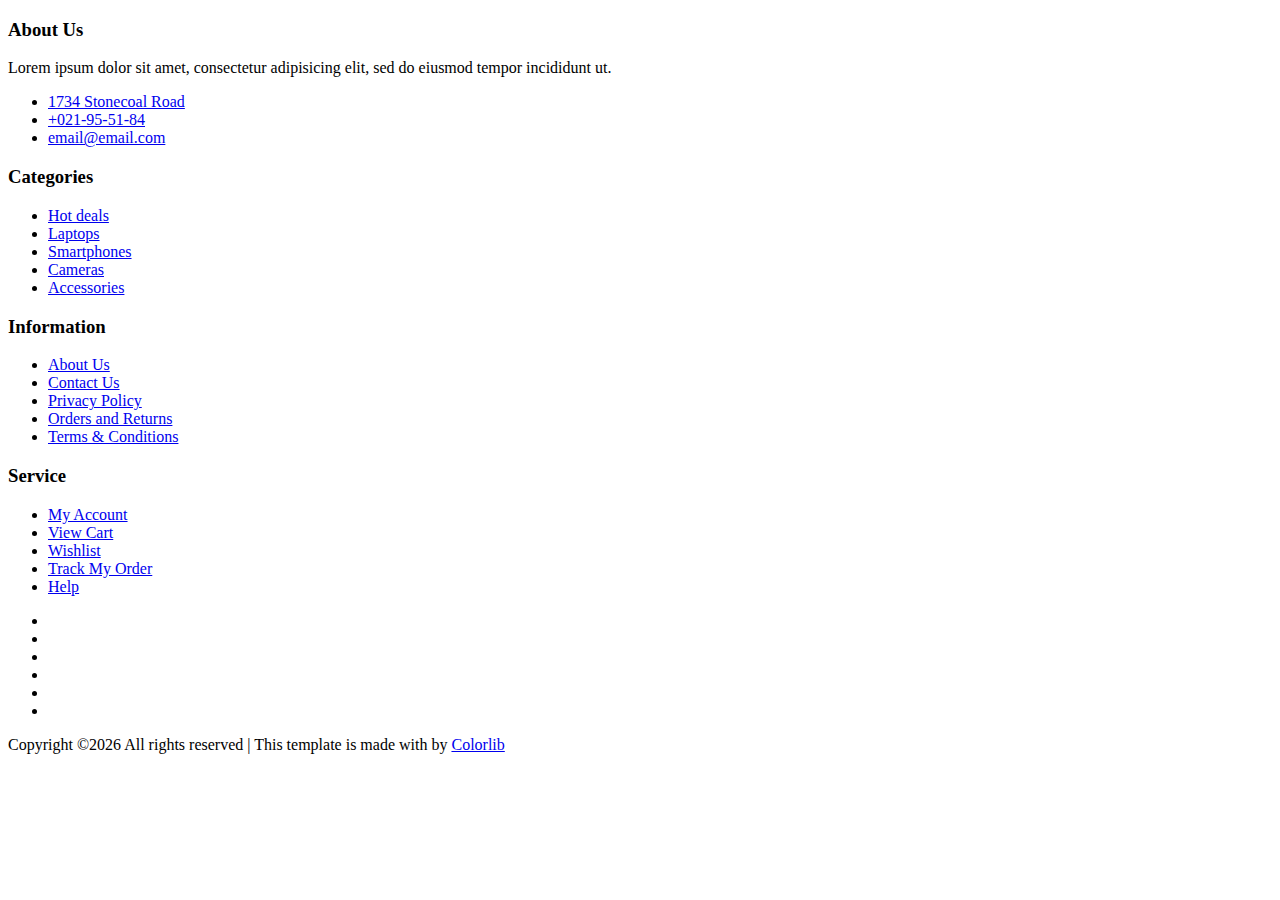
<file: shopping/src/main/resources/templates/fragments/footer.html>
<!DOCTYPE html>
<html xmlns:th="http://www.thymeleaf.org">
	<footer th:fragment="footer">
		<!-- top footer -->
			<div class="section">
				<!-- container -->
				<div class="container">
					<!-- row -->
					<div class="row">
						<div class="col-md-3 col-xs-6">
							<div class="footer">
								<h3 class="footer-title">About Us</h3>
								<p>Lorem ipsum dolor sit amet, consectetur adipisicing elit, sed do eiusmod tempor incididunt ut.</p>
								<ul class="footer-links">
									<li><a href="#"><i class="fa fa-map-marker"></i>1734 Stonecoal Road</a></li>
									<li><a href="#"><i class="fa fa-phone"></i>+021-95-51-84</a></li>
									<li><a href="#"><i class="fa fa-envelope-o"></i>email@email.com</a></li>
								</ul>
							</div>
						</div>

						<div class="col-md-3 col-xs-6">
							<div class="footer">
								<h3 class="footer-title">Categories</h3>
								<ul class="footer-links">
									<li><a href="#">Hot deals</a></li>
									<li><a href="#">Laptops</a></li>
									<li><a href="#">Smartphones</a></li>
									<li><a href="#">Cameras</a></li>
									<li><a href="#">Accessories</a></li>
								</ul>
							</div>
						</div>

						<div class="clearfix visible-xs"></div>

						<div class="col-md-3 col-xs-6">
							<div class="footer">
								<h3 class="footer-title">Information</h3>
								<ul class="footer-links">
									<li><a href="#">About Us</a></li>
									<li><a href="#">Contact Us</a></li>
									<li><a href="#">Privacy Policy</a></li>
									<li><a href="#">Orders and Returns</a></li>
									<li><a href="#">Terms & Conditions</a></li>
								</ul>
							</div>
						</div>

						<div class="col-md-3 col-xs-6">
							<div class="footer">
								<h3 class="footer-title">Service</h3>
								<ul class="footer-links">
									<li><a href="#">My Account</a></li>
									<li><a href="#">View Cart</a></li>
									<li><a href="#">Wishlist</a></li>
									<li><a href="#">Track My Order</a></li>
									<li><a href="#">Help</a></li>
								</ul>
							</div>
						</div>
					</div>
					<!-- /row -->
				</div>
				<!-- /container -->
			</div>
			<!-- /top footer -->

			<!-- bottom footer -->
			<div id="bottom-footer" class="section">
				<div class="container">
					<!-- row -->
					<div class="row">
						<div class="col-md-12 text-center">
							<ul class="footer-payments">
								<li><a href="#"><i class="fa fa-cc-visa"></i></a></li>
								<li><a href="#"><i class="fa fa-credit-card"></i></a></li>
								<li><a href="#"><i class="fa fa-cc-paypal"></i></a></li>
								<li><a href="#"><i class="fa fa-cc-mastercard"></i></a></li>
								<li><a href="#"><i class="fa fa-cc-discover"></i></a></li>
								<li><a href="#"><i class="fa fa-cc-amex"></i></a></li>
							</ul>
							<span class="copyright">
								<!-- Link back to Colorlib can't be removed. Template is licensed under CC BY 3.0. -->
								Copyright &copy;<script>document.write(new Date().getFullYear());</script> All rights reserved | This template is made with <i class="fa fa-heart-o" aria-hidden="true"></i> by <a href="https://colorlib.com" target="_blank">Colorlib</a>
							<!-- Link back to Colorlib can't be removed. Template is licensed under CC BY 3.0. -->
							</span>
						</div>
					</div>
						<!-- /row -->
				</div>
				<!-- /container -->
			</div>
			<!-- /bottom footer -->
	</footer>
</html>
</file>
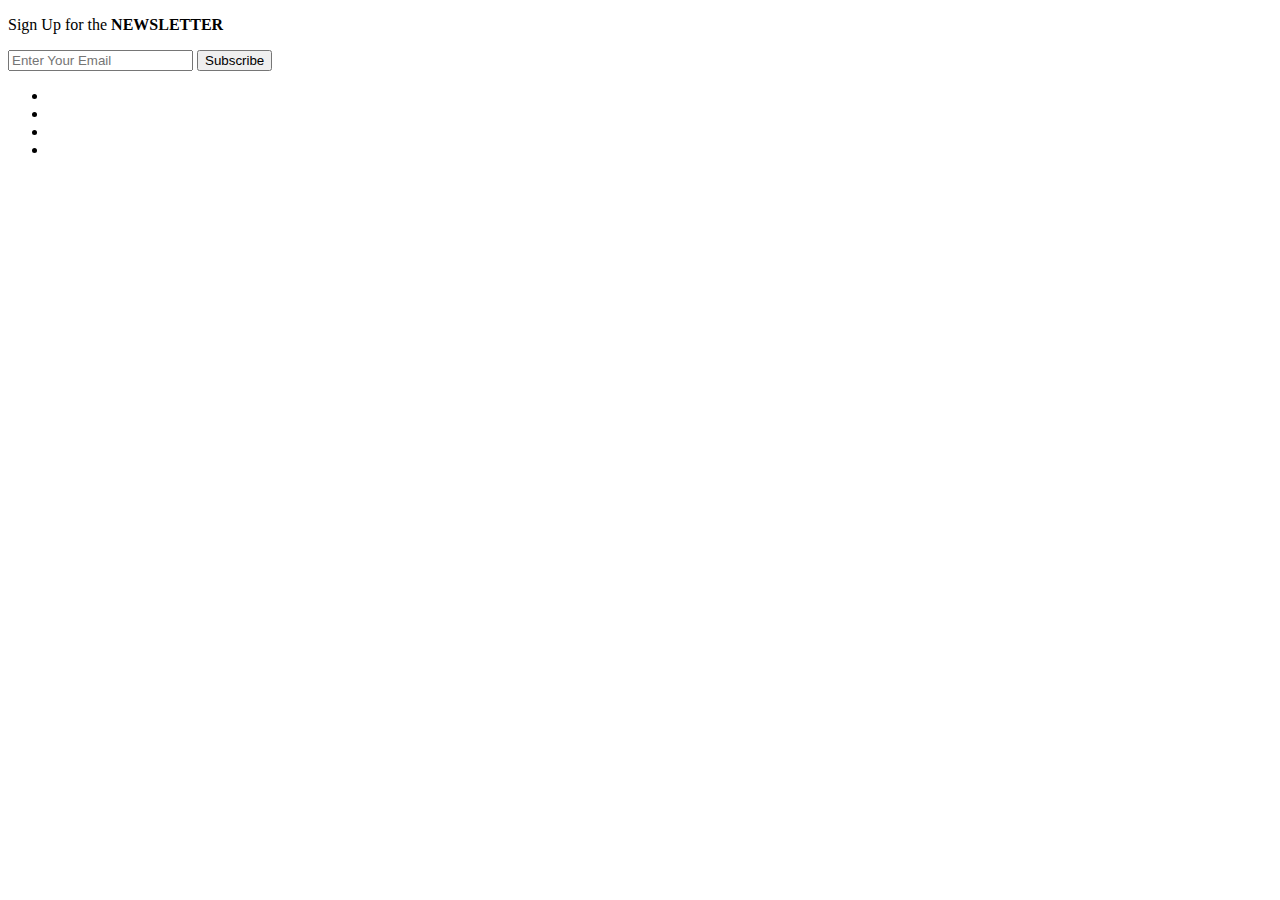
<file: shopping/src/main/resources/templates/member/findUserInfo.html>
<!DOCTYPE html>
<html
xmlns="http://www.w3.org/1999/xhtml"
xmlns:th="http//www.thymeleaf.org"
xmlns:layout="http://www.ultraq.net.nz/thymeleaf/layout"
layout:decorate="~{layouts/layout}"
>
<head>
</head>
<body>
	<th:block layout:fragment="content">
		<!-- NEWSLETTER -->
		<div id="newsletter" class="section">
			<!-- container -->
			<div class="container">
				<!-- row -->
				<div class="row">
					<div class="col-md-12">
						<div class="newsletter">
							<p>Sign Up for the <strong>NEWSLETTER</strong></p>
							<form>
								<input class="input" type="email" placeholder="Enter Your Email">
								<button class="newsletter-btn"><i class="fa fa-envelope"></i> Subscribe</button>
							</form>
							<ul class="newsletter-follow">
								<li>
									<a href="#"><i class="fa fa-facebook"></i></a>
								</li>
								<li>
									<a href="#"><i class="fa fa-twitter"></i></a>
								</li>
								<li>
									<a href="#"><i class="fa fa-instagram"></i></a>
								</li>
								<li>
									<a href="#"><i class="fa fa-pinterest"></i></a>
								</li>
							</ul>
						</div>
					</div>
				</div>
				<!-- /row -->
			</div>
			<!-- /container -->
		</div>
		<!-- /NEWSLETTER -->
	</th:block>
</body>
</html>
</file>
